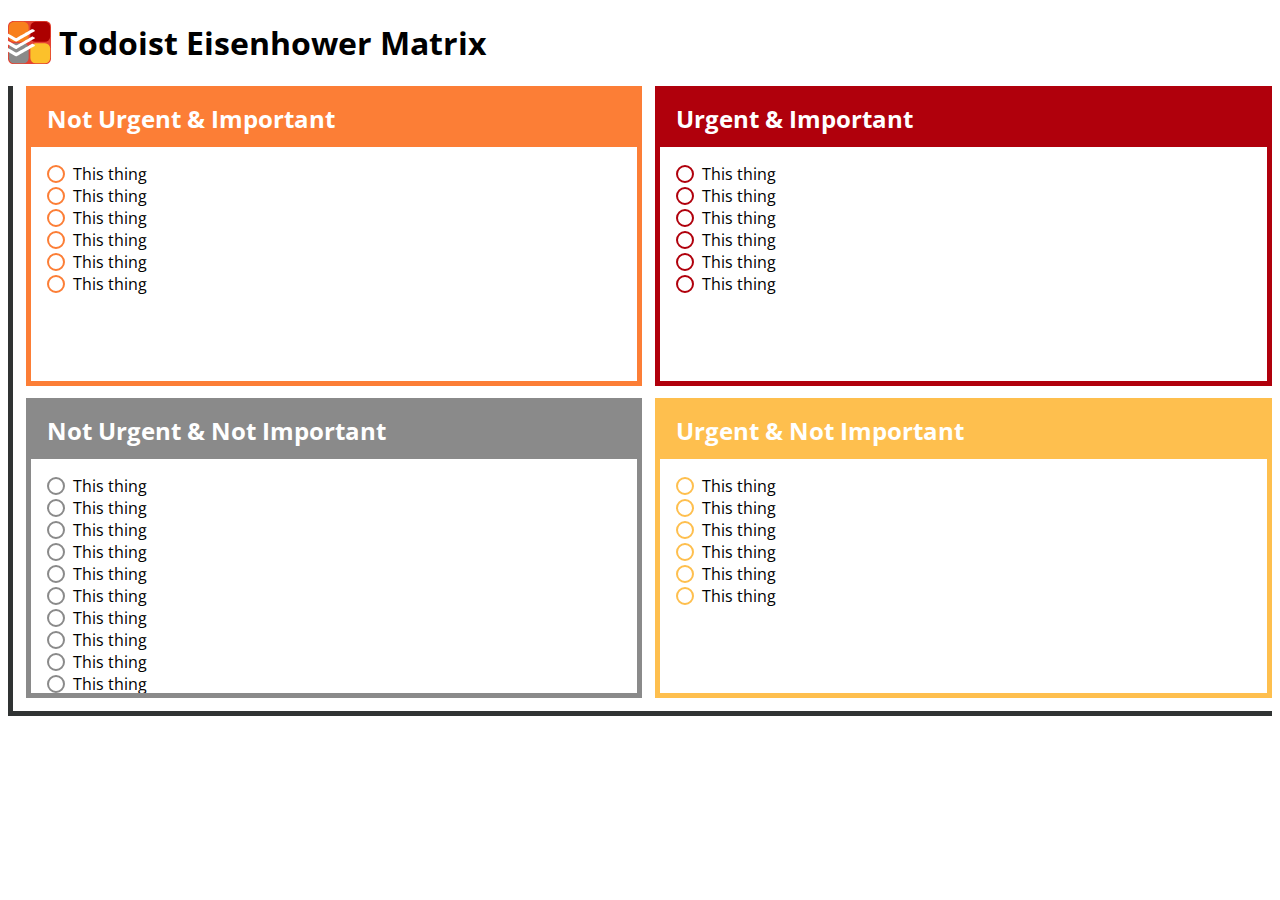
<file: app/index.html>
<!doctype html>
<html class="no-js" lang="en">
<head>
  <meta charset="utf-8">
  <meta http-equiv="x-ua-compatible" content="ie=edge">
  <meta name="viewport" content="width=device-width, initial-scale=1.0">
  <title>Todoist Eisenhower Matrix</title>
  <link href='https://fonts.googleapis.com/css?family=Open+Sans:400,300,400italic,300italic' rel='stylesheet' type='text/css'>
  <link rel="stylesheet" href="css/tem-app.css">
</head>
<body>
  <div class="title">
    <img src="logo.svg" alt="Todoist Eisenhower Matrix Logo" class="title__icon" />
    <h1 class="title__text">Todoist Eisenhower Matrix</h1>
  </div>

  <div class="matrix">
    <div class="matrix__panel border-priority2">
      <h2 class="matrix__title bg-priority2">Not Urgent &amp; Important</h2>
      <ul class="matrix__list border-priority2">
        <li>This thing</li>
        <li>This thing</li>
        <li>This thing</li>
        <li>This thing</li>
        <li>This thing</li>
        <li>This thing</li>
      </ul>
    </div>
    <div class="matrix__panel border-priority1">
      <h2 class="matrix__title bg-priority1">Urgent &amp; Important</h2>
      <ul class="matrix__list border-priority1">
        <li>This thing</li>
        <li>This thing</li>
        <li>This thing</li>
        <li>This thing</li>
        <li>This thing</li>
        <li>This thing</li>
      </ul>
    </div>
    <div class="matrix__panel border-priority4">
      <h2 class="matrix__title bg-priority4">Not Urgent &amp; Not Important</h2>
      <ul class="matrix__list border-priority4">
        <li>This thing</li>
        <li>This thing</li>
        <li>This thing</li>
        <li>This thing</li>
        <li>This thing</li>
        <li>This thing</li>
        <li>This thing</li>
        <li>This thing</li>
        <li>This thing</li>
        <li>This thing</li>
        <li>This thing</li>
        <li>This thing</li>
        <li>This thing</li>
        <li>This thing</li>
        <li>This thing</li>
        <li>This thing</li>
        <li>This thing</li>
        <li>This thing</li>
        <li>This thing</li>
        <li>This thing</li>
        <li>This thing</li>
        <li>This thing</li>
        <li>This thing</li>
        <li>This thing</li>
        <li>This thing</li>
        <li>This thing</li>
        <li>This thing</li>
        <li>This thing</li>
        <li>This thing</li>
        <li>This thing</li>
        <li>This thing</li>
        <li>This thing</li>
        <li>This thing</li>
        <li>This thing</li>
        <li>This thing</li>
        <li>This thing</li>
      </ul>
    </div>
    <div class="matrix__panel border-priority3">
      <h2 class="matrix__title bg-priority3">Urgent &amp; Not Important</h2>
      <ul class="matrix__list border-priority3">
        <li>This thing</li>
        <li>This thing</li>
        <li>This thing</li>
        <li>This thing</li>
        <li>This thing</li>
        <li>This thing</li>
      </ul>
    </div>
  </div>
</body>
</html>
</file>
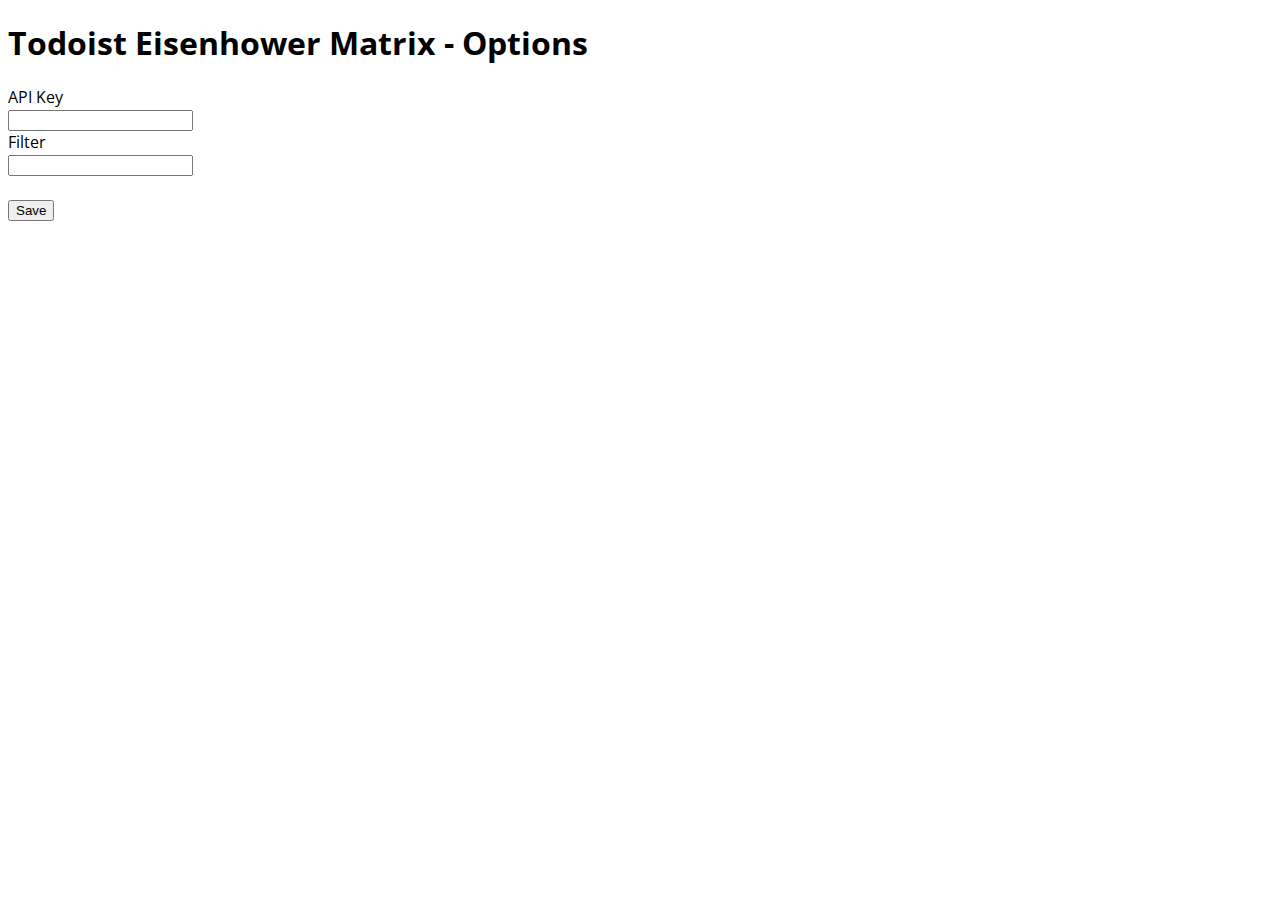
<file: app/options.html>
<!doctype html>
<html class="no-js" lang="en">
<head>
  <meta charset="utf-8">
  <meta http-equiv="x-ua-compatible" content="ie=edge">
  <meta name="viewport" content="width=device-width, initial-scale=1.0">
  <title>Todoist Eisenhower Matrix Options</title>
  <link href='https://fonts.googleapis.com/css?family=Open+Sans:400,300,400italic,300italic' rel='stylesheet' type='text/css'>
  <link rel="stylesheet" href="css/tem-app.css">
</head>
<body>
  <h1>Todoist Eisenhower Matrix - Options</h1>

  <label>API Key<br>
    <input type="text" name="apikey" />
  </label>

  <br>

  <label>Filter<br>
    <input type="text" name="filter" />
  </label>

  <br>
  <br>

  <input type="button" name="name" value="Save">

</body>
</html>
</file>
<file: app/css/tem-app.css>
/*
 * Todoist Eisenhower Matrix Chrome App
 *
 * Font
 * "Open Sans"
 *
 * Colors
 * $white: #ffffff;
 * $black: #303333;
 * $todoist: #e94039;
 * $priority1: #b0000c;
 * $priority2: #fc7e36;
 * $priority3: #febf4e;
 * $priority4: #8a8a8a;
 */

* {
  box-sizing: border-box;
}

body {
  font-family: 'Open Sans', sans-serif;
  font-size: 16px;
}

h2 {
  line-height: 1;
  margin: 0;
}

.color-priority1 {
  color: #b0000c;
}

.color-priority2 {
  color: #fc7e36;
}

.color-priority3 {
  color: #febf4e;
}

.color-priority4 {
  color: #8a8a8a;
}

.bg-priority1 {
  background-color: #b0000c;
}
.bg-priority2 {
  background-color: #fc7e36;
}
.bg-priority3 {
  background-color: #febf4e;
}
.bg-priority4 {
  background-color: #8a8a8a;
}

.border-priority1 {
  border-color: #b0000c;
}
.border-priority2 {
  border-color: #fc7e36;
}
.border-priority3 {
  border-color: #febf4e;
}
.border-priority4 {
  border-color: #8a8a8a;
}

/* Title */

.title {}

.title__icon {
  float: left;
  height: 43px;
  margin-right: 8px;
}

.title__text {}

/* Matrix */

.matrix {
  display: flex;
  justify-content: flex-start;
  align-content: stretch;
  flex-wrap: wrap;
  border-left: 5px solid #303333;
  border-bottom: 5px solid #303333;
}

.matrix__panel {
  border-style: solid;
  border-width: 5px;
  height: 300px;
  margin-bottom: 1%;
  margin-left: 1%;
  overflow-y: scroll;
  width: 49%;
}

.matrix__title {
  color: #ffffff;
  padding: 16px;
}

.matrix__list {
  list-style-type: none;
  margin: 0;
  padding-left: 0;
  padding: 16px;
}

.matrix__list > li:before {
  border-radius: 50%;
  border-style: solid;
  border-width: 2px;
  content: '';
  display: inline-block;
  height: 14px;
  margin-bottom: -3px;
  margin-right: 8px;
  width: 14px;
}

.matrix__list.border-priority1 > li:before {
  border-color: #b0000c;
}
.matrix__list.border-priority2 > li:before {
  border-color: #fc7e36;
}
.matrix__list.border-priority3 > li:before {
  border-color: #febf4e;
}
.matrix__list.border-priority4 > li:before {
  border-color: #8a8a8a;
}
</file>
